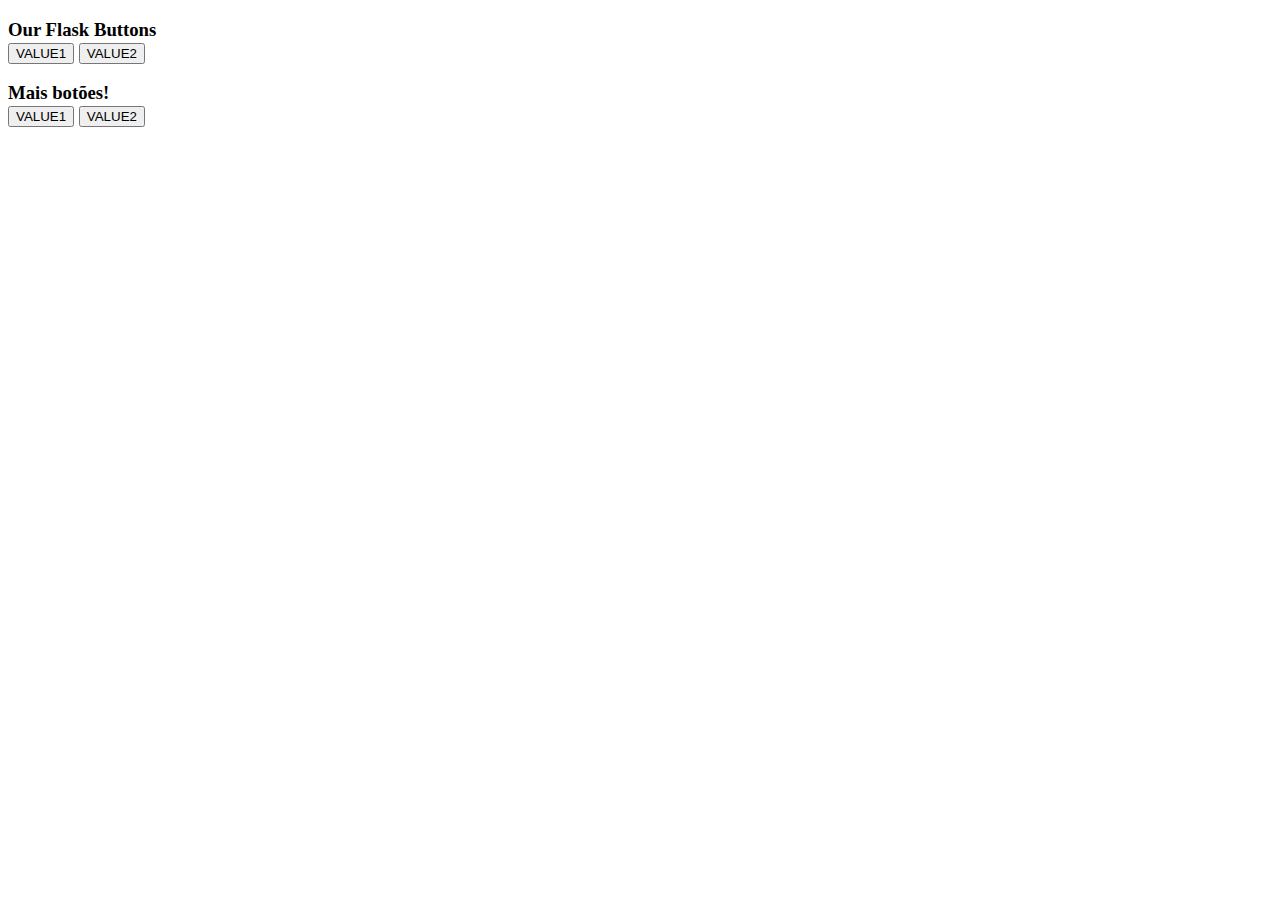
<file: templates/teste.html>
<!DOCTYPE html>
<html lang="pt-br">

<head>
  <meta charset="UTF-8">
  <meta name="viewport" content="width=device-width, initial-scale=1.0">
  <title>Document</title>
  <script src="js/func.js"></script>
</head>

<body>
  <h3>Our Flask Buttons
    <!-- <form method="post" action="/"> -->
    <form method="post" action="/motor-dc">
      <input type="submit" value="VALUE1" name="enable"/>
      <input type="submit" value="VALUE2" name="action2" />
    </form>
  </h3>

  <h3>Mais botões!
    <form method="post" action="/">
      <input type="submit" value="VALUE1" name="action1" />
      <input type="submit" value="VALUE2" name="action2" />
    </form>
  </h3>
</body>

</html>
</file>
